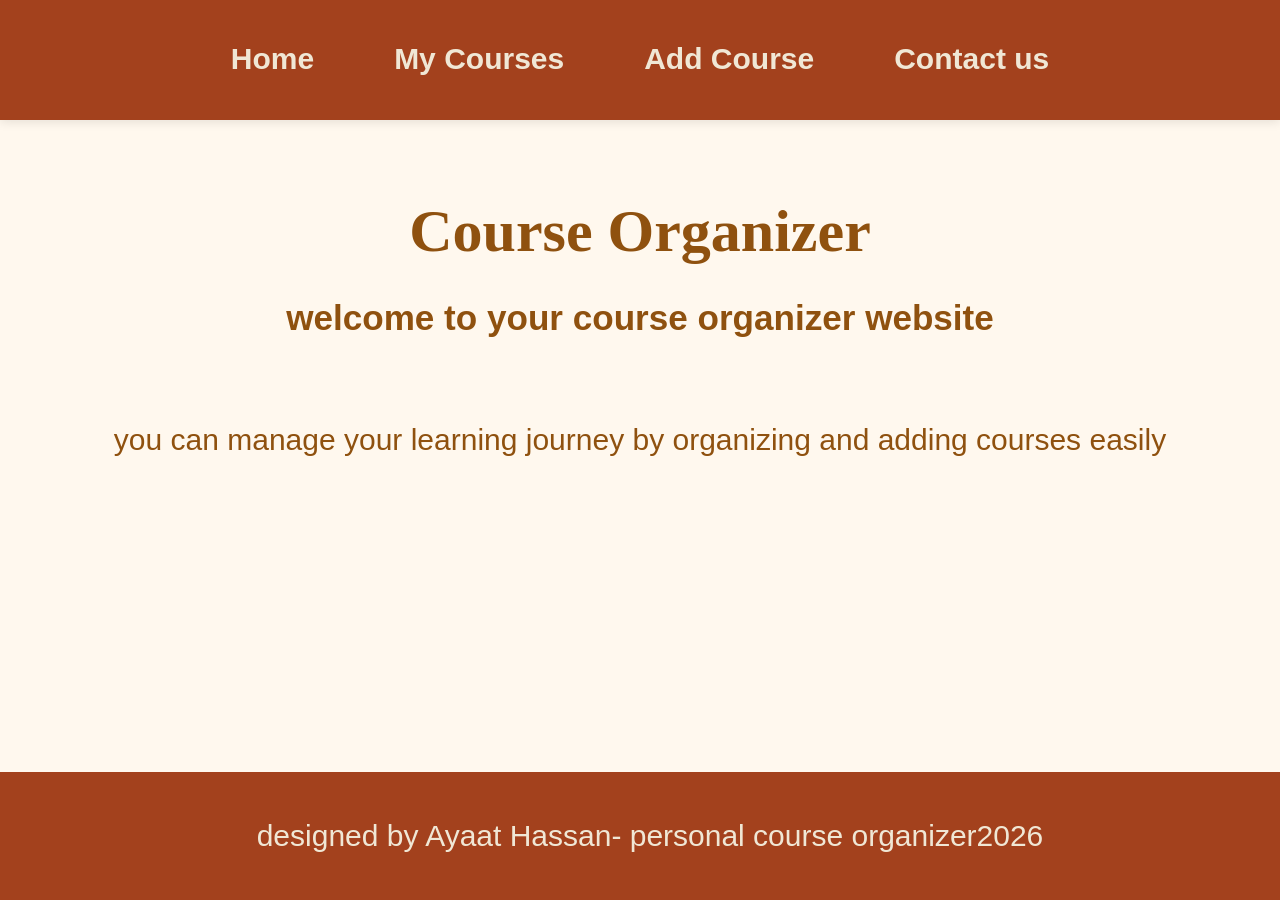
<file: index.html>
<!DOCTYPE html>
<html lang="en">
<head>
    <meta charset="UTF-8">
    <title>Course Organizer</title>
    <link rel="stylesheet" href="style.css">
</head>
<body>

<header>
  <nav>
    <a href="index.html">Home</a>
    <a href="mycourses.html">My Courses</a>
    <a href="add-courses.html">Add Course</a>
    <a href="contactus.html">Contact us</a>
  </nav>
  <h1>Course Organizer</h1>
</header>
<main>
     <h3>welcome to your course organizer website</h3>
    <p> you can manage your learning journey by organizing and adding courses easily</p> 
</main>

<footer>
    <p>designed by Ayaat Hassan- personal course organizer2026 </p>
</footer>

</body>
</html>
</file>
<file: style.css>
body {
    display: flex;
    flex-direction: column;
    min-height: 100vh;
    margin: 0;
    padding: 0;
    font-family: 'Segoe UI', Tahoma, Geneva, Verdana, sans-serif;
    background-color:#fff8ee;
    color:#8f510f;#804e1d;
    line-height: 1.6;
    font-size: 30px;
    padding-bottom: 100px;
    box-sizing: border-box;
}

header {
    background-color:#a3411d;
    color: #ecd9d9;
    padding: 30px 0;
    padding-top: 10px;
    padding-bottom: 10px;
    box-shadow: 0 2px 10px rgba(0, 0, 0, 0.1);
    position:fixed;
    width: 100%;
    z-index: 1000;
    text-align: center;
    height:100px;
}

nav {
    list-style: none;
    display: flex;
    justify-content: center;
    margin: 0;
    padding: 0;
    padding-top: 15px;
}

nav a {
    color: #F0E7D5;
    text-decoration: none;
    font-weight: bold;
    font-size: 30px;
    transition: all 0.3s ease;
    padding: 10px 20px ;
    margin-left: 20px;
    margin-right: 20px;
}

nav a:hover {
    color: #ffffff;
    text-shadow: 0 0 8px rgba(255,255,255,0.5);
    transition: 0.3s;
}

main {
    flex: 1;
    padding: 40px 20px;
    max-width: 1100px;
    margin: 0 auto;
    width: 100%;
    box-sizing: border-box;
    text-align: center;
    margin-top: 200px;
    
}

h1 {
    color: #8f510f;
    margin-bottom: 25px;
    font-family: 'Georgia', serif;
    margin-top: 90px;
}

table {
    width: 100%;
    max-width: 1550px;
    border-collapse: collapse;
    background-color:#fff2d8;
    margin-top: auto;
    margin-left:20px;
    border-radius: 8px;
    overflow: hidden;
    box-shadow: 0 4px 15px rgba(17, 17, 17, 0.1);
    margin: 50px auto;

}

th {
    background-color:#a3411d;
    color:white;
    padding:30px 25px;
    font-size: 25px;
    border:1px solid #dfc7bd;

}

td {
    padding:30px 25px;
    border-bottom: 1px solid #743014;
    font-size:30px;
    color: #743014;
    border-left:2px solid #743014;
    border-right:2px solid #743014;
    border:1px solid #dfc7bd;
}

tr:hover {
    background-color:rgb(170, 120, 95);
    transition: 0.2s;
}

form {
    background-color: #f5f2f2;
    padding: 30px;
    border-radius: 12px;
    box-shadow: 0 8px 25px rgba(0,0,0,0.1);
    display: block;
    width: 100%;
    max-width: 500px;
    text-align: left;
    border-top: 5px solid #743014;
    position: center;
    margin: 40px auto ;
}
.form-title{
    color: #84592B ;
    font-size: 30px;
    font-weight: bold;
    margin-bottom: 20px;
    text-transform: capitalize;
    margin-top: 120px;
    display: block;
}

label {
    display: block;
    margin-bottom:2px;
    font-weight: bold;
    color:#743014;
    padding: 2px 10px;
}

input, textarea {
    width: 100%;
    padding: 12px;
    margin-bottom: 15px;
    border: 1px solid #354161;
    border-radius: 6px;
    background-color: #fafaf8;
    box-sizing: border-box;
}
textarea{
    direction: ltr;
    text-align: left;
    outline: none;
    border-color: black;
}

button {
    background-color:#743014;
    color: #F0E7D5;
    border: none;
    padding: 10px;
    border-radius: 4px;
    cursor: pointer;
    font-weight: bold;
    font-size: 16px;
    transition: 0.3s ease;
}

button:hover {
    background-color: #b9573e;
}

footer {
    background-color: #a3411d;
    color: #F0E7D5;
    text-align: center;
    padding: 10px;
    margin-top: 90;
    position: fixed;
    bottom: 0;
    width: 100%;
    left: 0;
}

@media (max-width: 768px) {
    nav {
        flex-direction: column;
        align-items: center;
    }
}
h2{
    color:#8f510f;
    font-family: 'Segoe UI', Tahoma, Geneva, Verdana, sans-serif;
    text-align: center;
    margin-top:150px;
    margin-bottom: 50px;
    display:block;
}
.subtitle{
    color:#8f510f ;
    font-size:30px ;
    text-align: center;
    margin-top: 30px;
}
h3{
   color:#8f510f;
    font-family: 'Segoe UI', Tahoma, Geneva, Verdana, sans-serif;
    text-align: center;
    margin-top:50px;
    margin-bottom: 70px;
    display:block;
}
</file>
